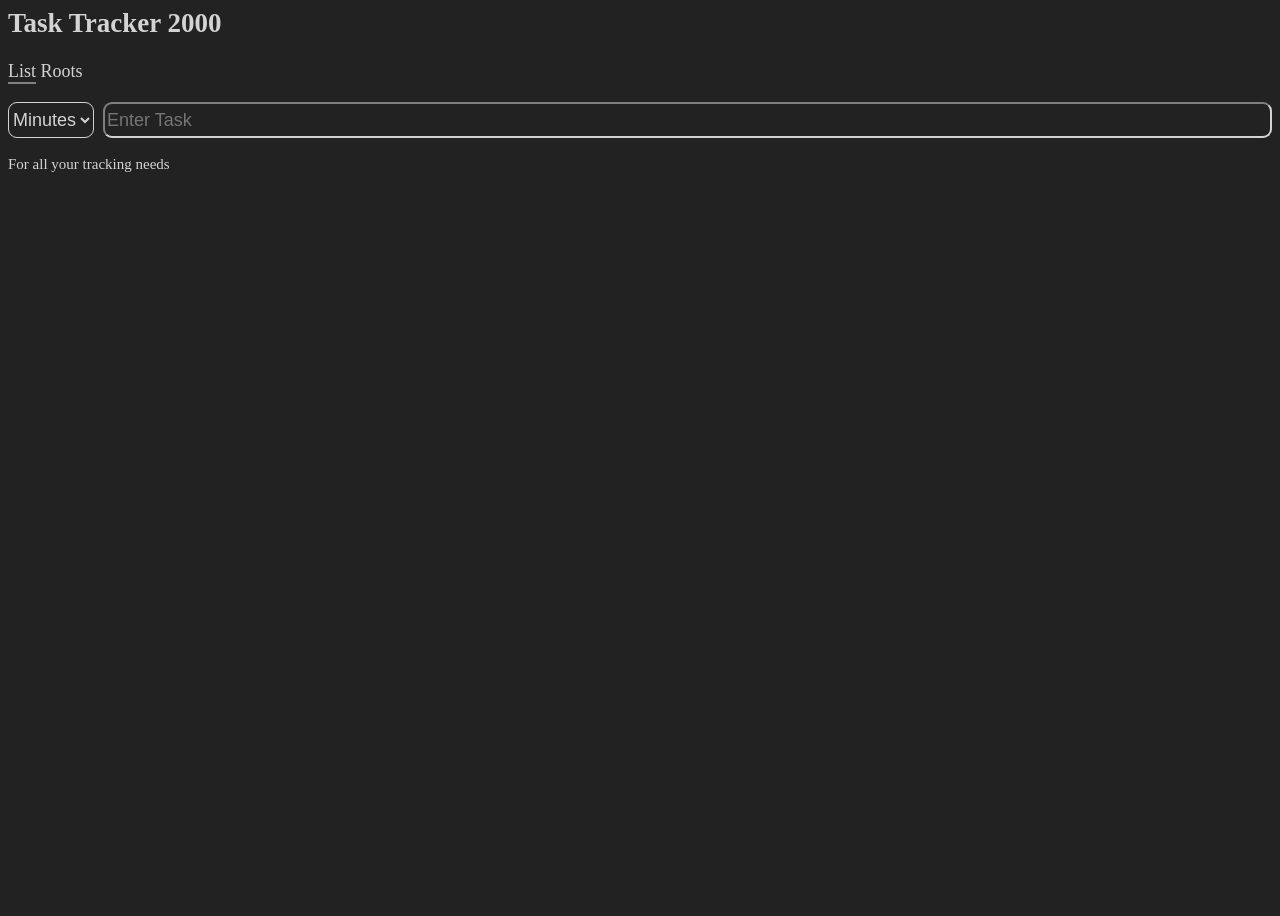
<file: index.html>
<html>

<head>
    <meta name="viewport" content="width=device-width, initial-scale=1.0">
    <link rel="stylesheet" href="main.css">

    <script type="module">
        import { keyedList, createElementWithAttrs } from './app/lib.js';
        import { todoStore } from './stores/todos.js';
        import { ActiveTodosTag } from './todos/ActiveTodos.js';
        import { NewTodoFormTag, NewTodoEvent } from './todos/NewTodoForm.js';

        const listSection = document.getElementById('todo-list');

        const createRootForm = document.getElementById('create-root-todo');
        createRootForm.addEventListener(NewTodoEvent, (ev) => {
            todoStore.addTodo(ev.detail.label, ev.detail.scale, 'A New Root')
        });

        // Render the list of root todos
        todoStore.useRoots((rootKeys) => {
            keyedList(listSection, rootKeys, (key) => document.createElement(ActiveTodosTag));
        })

    </script>

    <style>
        .todo-list {
            display: flex;
            flex-direction: column;
            gap: 8px;
        }

        .form-row {
            display: flex;
            align-content: space-between;
            margin-top: 0.5em;
            gap: 0.5em;
        }
    </style>
</head>

<body>
    <header>
        <h2>Task Tracker 2000</h2>
        <nav>
            <ol class="tabs">
                <li class="selected"><a>List</a></li>
                <li><a href="roots.html">Roots</a></li>
            </ol>
        </nav>
    </header>
    <main>
        <section>
            <new-todo-form id="create-root-todo" />
        </section>
        <section class="todo-list" id="todo-list">
            <div class="todo-list-item-placeholedr">One</div>
            <div class="todo-list-item-placeholedr">Two</div>
            <div class="todo-list-item-placeholedr">Three</div>
        </section>
    </main>
    <footer>
        <small>For all your tracking needs</small>
    </footer>
</body>

</html>
</file>
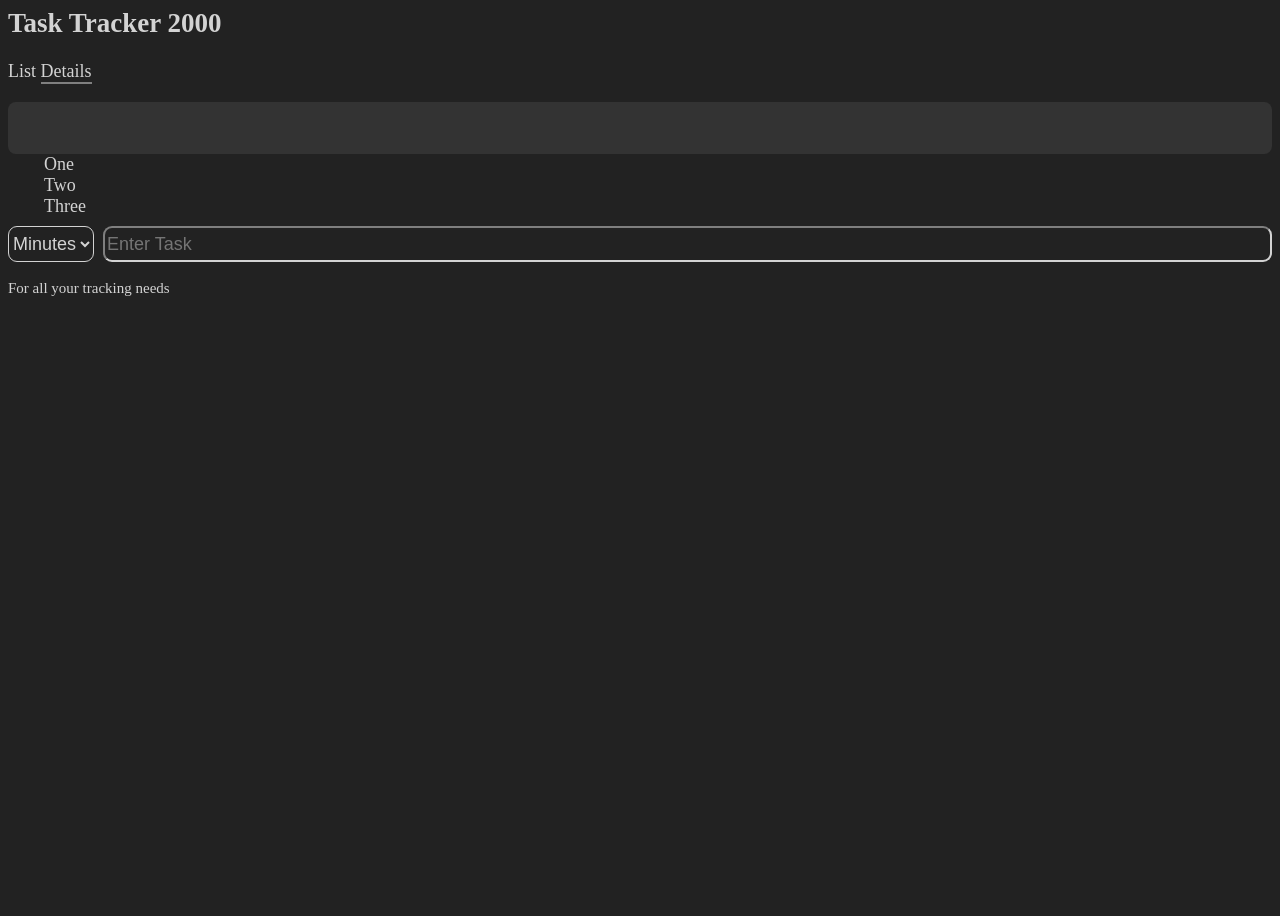
<file: details.html>
<html>

<head>
    <meta name="viewport" content="width=device-width, initial-scale=1.0">
    <link rel="stylesheet" href="main.css">

    <script type="module">
        import { todoStore } from './stores/todos.js';
        import { TodoListEntryTag } from './todos/TodoListEntry.js'
        import { NewTodoFormTag, NewTodoEvent } from './todos/NewTodoForm.js'
        // Elements
        const hero = document.getElementById('hero');
        const subList = document.getElementById('todo-list');
        const createTodoForm = document.getElementById('create-todo')
        let listDisconnect;

        // React to changing the selected todo
        function onKeySelect(key) {
            hero.setAttribute('data-key', key)
            if (listDisconnect) {
                listDisconnect();
            }
            listDisconnect = todoStore.useTodo(key, (todo) => {
                console.log('Make the list', todo)
                const newSubList = todo.dependencies.map((depKey) => {
                    const entry = document.createElement(TodoListEntryTag)
                    entry.setAttribute('data-key', depKey);
                    return entry;
                });
                subList.replaceChildren(...newSubList);
            })
        }
        window.addEventListener('hashchange', (ev) => {
            console.log('hashchange event')
            onKeySelect(window.location.hash.slice(1));
        })
        // Load the initial key
        onKeySelect(window.location.hash.slice(1))

        createTodoForm.addEventListener(NewTodoEvent, (ev) => {
            const newTodo = todoStore.addTodo(ev.detail.label, ev.detail.scale, 'A new SubTask');
            todoStore.createDependency(window.location.hash.slice(1), newTodo.key);
        })
    </script>
    <style>
        .indented {
            padding-left: 2em;
        }
    </style>
</head>

<body>
    <header>
        <h2>Task Tracker 2000</h2>
        <nav>
            <ol class="tabs">
                <li><a href="index.html">List</a></li>
                <li class="selected">Details</li>
            </ol>
        </nav>
    </header>
    <main>
        <section>
            <todo-list-entry id="hero" />
        </section>
        <section class="todo-list indented" id="todo-list">
            <div class="todo-list-item-placeholedr">One</div>
            <div class="todo-list-item-placeholedr">Two</div>
            <div class="todo-list-item-placeholedr">Three</div>
        </section>
        <section>
            <new-todo-form id="create-todo" />
        </section>
    </main>
    <footer>
        <small>For all your tracking needs</small>
    </footer>
</body>

</html>
</file>
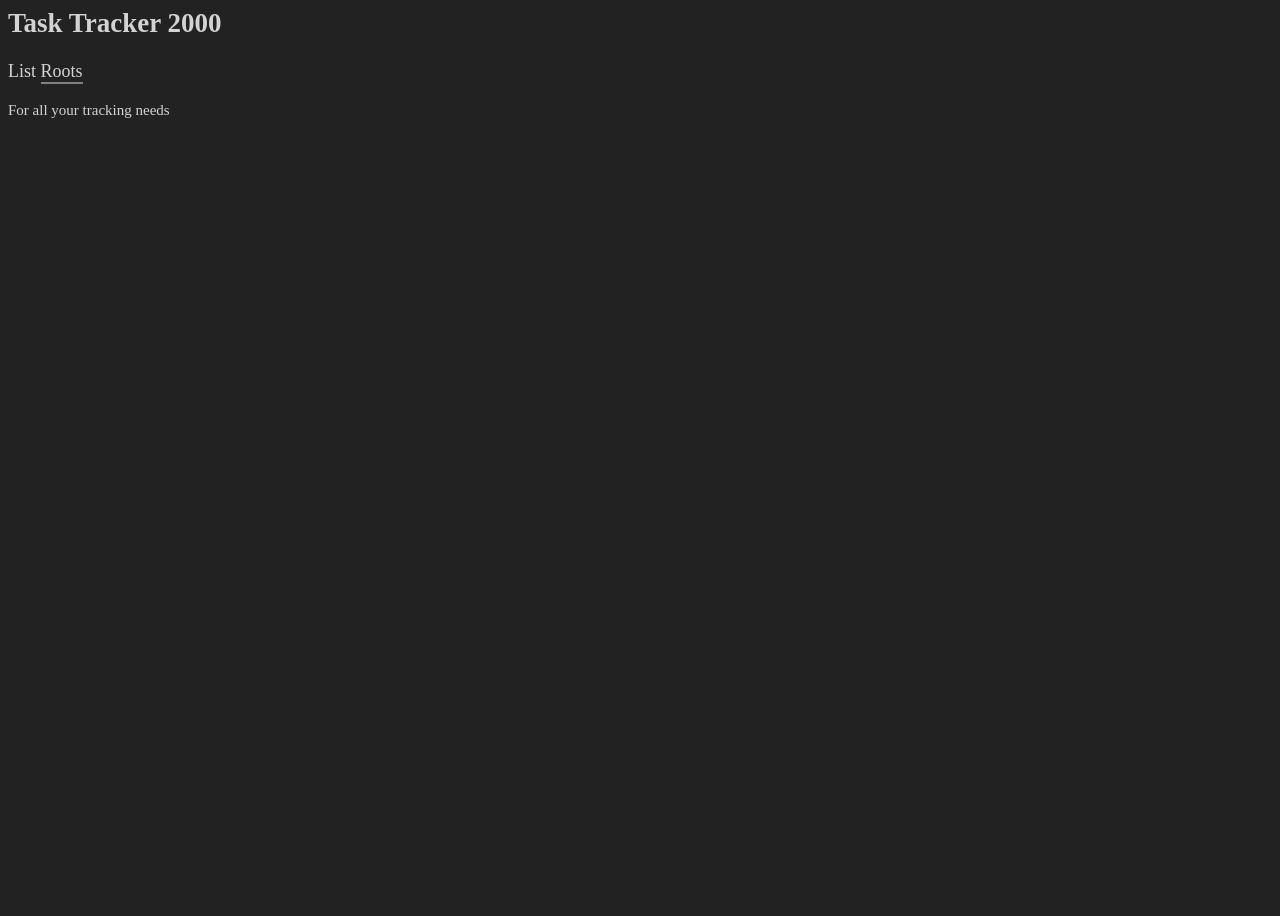
<file: roots.html>
<html>

<head>
    <meta name="viewport" content="width=device-width, initial-scale=1.0">
    <link rel="stylesheet" href="main.css">

    <script type="module">
        import { todoStore } from './stores/todos.js';
        import { TodoListEntryTag } from './todos/TodoListEntry.js';
        const rootElements = todoStore.getRoots().map((todoKey) => {
            console.log('Todo', todoKey)
            const listEntry = document.createElement(TodoListEntryTag)
            listEntry.setAttribute('data-key', todoKey);
            return listEntry;
        })
        document.getElementById('todo-list').replaceChildren(...rootElements);
    </script>

</head>

<body>
    <header>
        <h2>Task Tracker 2000</h2>
        <nav>
            <ol class="tabs">
                <li><a href="index.html">List</a></li>
                <li class="selected"><a>Roots</a></li>
            </ol>
        </nav>
    </header>
    <main>
        <section class="todo-list" id="todo-list">
            <div class="todo-list-item-placeholedr">One</div>
            <div class="todo-list-item-placeholedr">Two</div>
            <div class="todo-list-item-placeholedr">Three</div>
        </section>
    </main>
    <footer>
        <small>For all your tracking needs</small>
    </footer>
</body>

</html>
</file>
<file: main.css>
:root {
    --main-body-color: #222;
}

body {
    background-color: var(--main-body-color);
    color: lightgray;
    font-size: large;
    height: 100%;
}

.tabs {
    list-style-type: none;
    padding-left: 0;
}

.tabs li {
    display: inline-block;
}

.tabs li.selected {
    border-bottom: 2px solid grey;
}

.tabs a {
    color: inherit;
    text-decoration: none;
}

.tabs li:not(.selected) a:hover {
    color: aquamarine;
    border-bottom: 2px solid lightcyan;
}

input,
select,
select option {
    flex: 1 1 auto;
    font-size: large;
    height: 2em;
    background-color: var(--main-body-color);
    color: lightgray;
    border-color: lightgray;
    border-radius: 0.5em;
}
</file>
